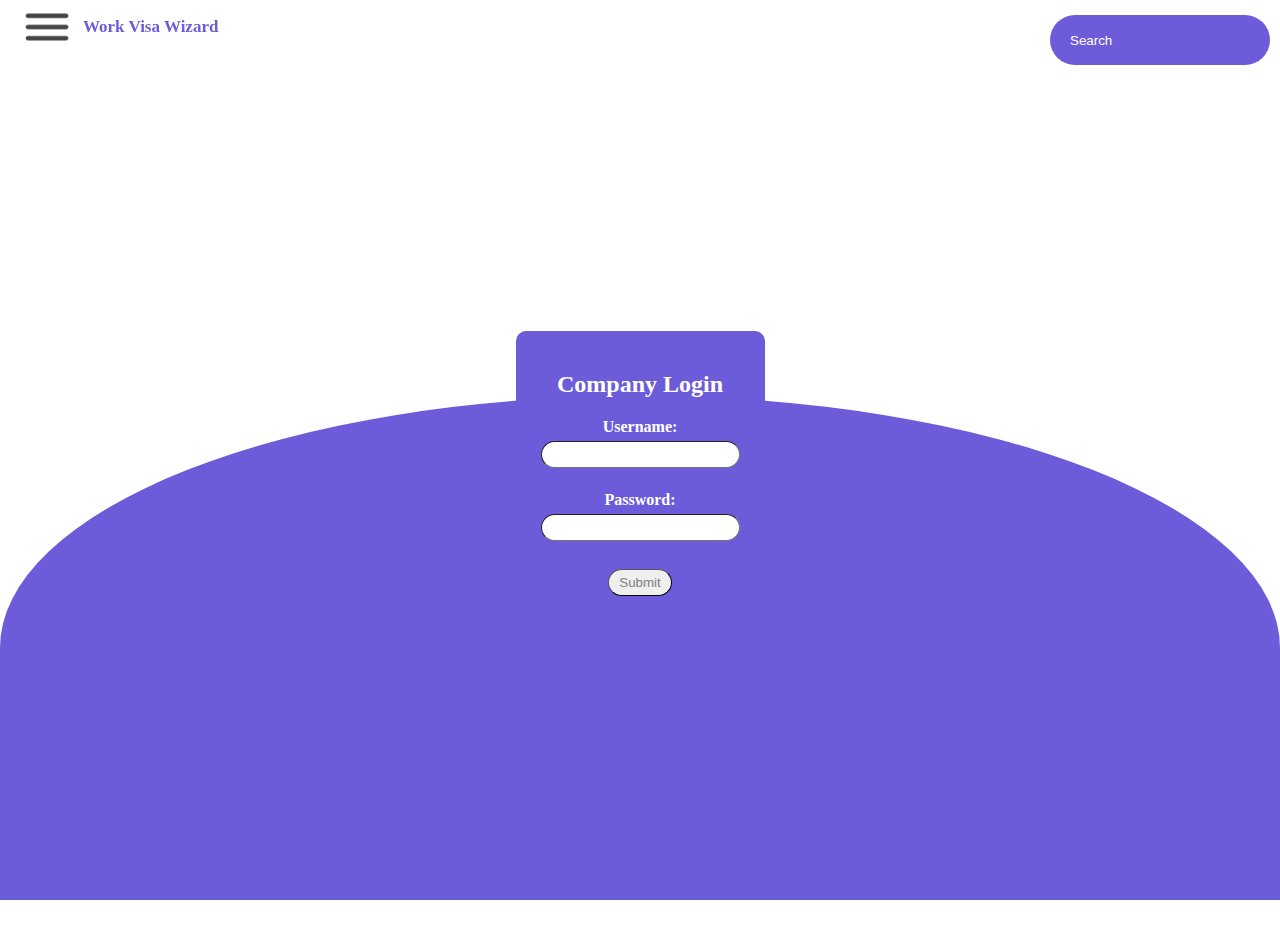
<file: employer_login.html>
<!DOCTYPE html>
<html>

<head>
  <title>Company Login</title>
  <style>
    .popup {
      display: flex;
      justify-content: center;
      align-items: center;
      height: 100vh;
      top: 35%;
    }

    .popup-content {
      background-color: rgba(109, 92, 217, 1);
      padding: 20px;
      border-radius: 10px;
      text-align: center;
      color: white;
      top: 35%;
    }

    input {
      border: bold;
      border-radius: 25px;
      border-width: thin;
      color: grey;
      padding: 5px 10px;
      margin: 5px;
    }

    label {
      font-weight: bold;
    }

    .purple-semi-circle {
      position: fixed;
      bottom: 0;
      left: 0;
      width: 100%;
      height: 56vh;
      border-radius: 100% 100% 0 0;
      background-color: rgba(109, 92, 217, 1);
      z-index: -1;
    }

    #options {
      position: fixed;
      top: 0px;
      left: 15px;
      height: 54px;
      width: 64px;
    }

    #title {
      position: fixed;
      top: 0px;
      left: 83px;
      color: rgba(109, 92, 217, 1);
      font-size: 17px;
    }

    #search {
      position: fixed;
      top: 15px;
      right: 10px;
      background-color: rgba(109, 92, 217, 1);
      color: rgba(109, 92, 217, 1);
      padding: 10px;
      border-radius: 25px;
    }

    #searchbox {
      width: 180px;
      height: 10px;
      padding: 5px;
      border: none;
      border-radius: 5px;
      outline: none;
      background-color: rgba(109, 92, 217, 1);
      color: white;
    }
    #searchbox::placeholder {
      color: white; 
    }
    }
  </style>
</head>

<body>
  <img id="options" src="options icon.png">
  <br>
  <h3 id="title">Work Visa Wizard</h3>

  <form id="search" action="https://www.google.com/search" method="GET">
    <input id="searchbox" type="text" name="q" placeholder="Search" class="search">
  </form>
  <div id="popup-container" class="popup">
    <div class="popup-content">

      <h2>Company Login</h2>

      <form action="Jobs.html" method="post">
        <label for="companyName">Username:</label>
        <br>
        <input type="text" name="companyName" id="companyName" required>
        <br><br>

        <label for="password">Password:</label>
        <br>
        <input type="password" name="password" id="password" required>
        <br><br>

        <input type="submit" value="Submit">
      </form>

    </div>
  </div>
  <div class="purple-semi-circle"></div>
</body>

</html>
</file>
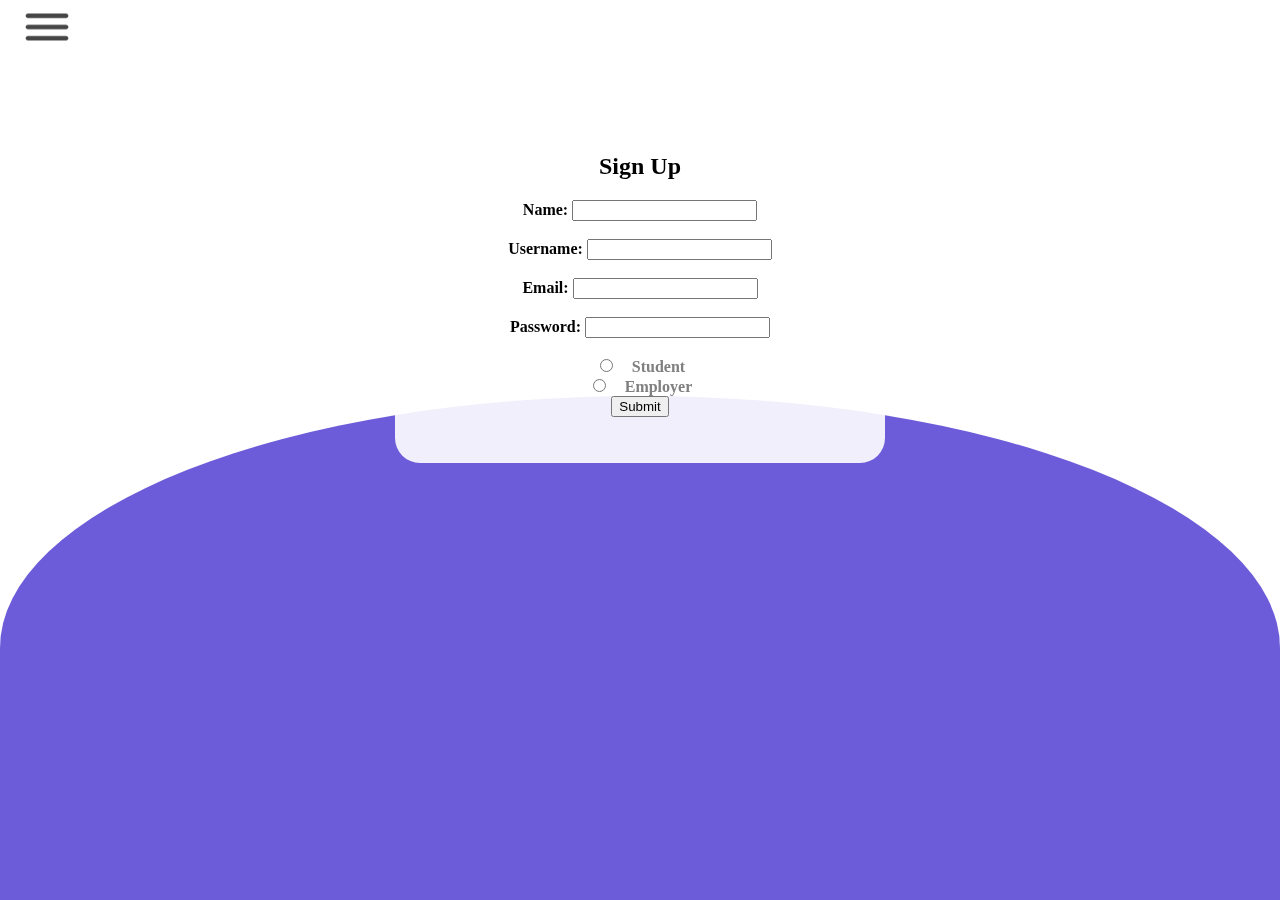
<file: register.html>
<head>
  <link rel="stylesheet" href="register_style.css">
</head>
<body>
  <img id="options" src="options icon.png">
  <br>
<div class="popup-container">
  <div class="popup-content">
    <h2>Sign Up</h2>
    <form action="" method="POST">
      <label style="border-radius: 25px;" for="name">Name:</label>
      <input type="text" name="name" id="name" required><br><br>

      <label for="username">Username:</label>
      <input type="text" name="username" id="username" required><br><br>

      <label for="email">Email:</label>
      <input type="text" name="email" id="email" required><br><br>

      <label for="password">Password:</label>
      <input type="password" name="password" id="password" required><br><br>

      <div class="option-container">
        <input type="radio" id="student" name="userType" value="student">
        <label for="student">Student</label>
      </div>
      <div class="option-container">
        <input type="radio" id="employer" name="userType" value="employer">
        <label for="employer">Employer</label>
      </div>

      <button id="SubmitButton">Submit</button>
    </form>
  </div>
</div>

                    <div class="purple-semi-circle"></div>

                    <script>
                      const submitButton = document.getElementById("SubmitButton");
                      const studentRadio = document.getElementById("student");
                      const employerRadio = document.getElementById("employer");

                      // Add a click event listener to the submit button
                      submitButton.addEventListener("click", function(event) {
                        // Prevent the default form submission
                        event.preventDefault();

                        // Check which radio button is selected
                        if (studentRadio.checked) {
                          // Redirect to the student page
                          window.location.href = "student_page.html";
                        } else if (employerRadio.checked) {
                          // Redirect to the employer page
                          window.location.href = "Jobs.html";
                        }
                      });
                    </script>

</body>
</file>
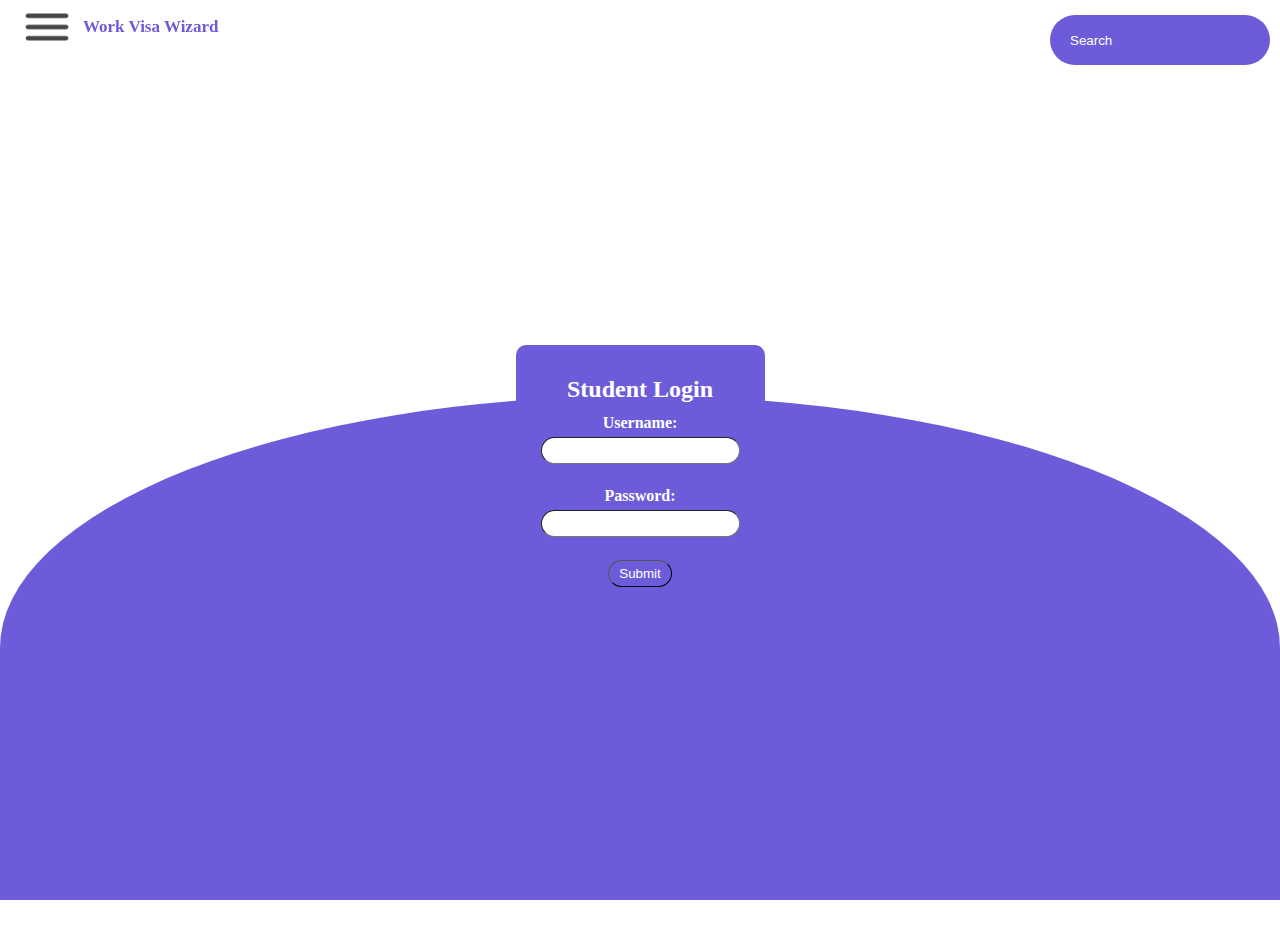
<file: student.html>
<!DOCTYPE html>
<html>

<head>
    <title>Student Login</title>
    <style>
        h2 {
            border: bold;
            top: 15px;
            border-radius: 20px;
            border-width: thin;
            color: grey;
            padding: 8px 20px;
            margin: 3px;
            font-weight: bold;
            background-color: rgba(109, 92, 217, 1);
            position: center;
            color: white;
        }
      
        .popup {
            display: flex;
            justify-content: center;
            align-items: center;
            height: 100vh;
        }

        .popup-content {
          background-color: rgba(109, 92, 217, 1);
          padding: 20px;
          border-radius: 10px;
          text-align: center;
          color: white;
          top: 35%;
        }

        input {
          border: bold;
          border-radius: 25px;
          border-width: thin;
          color: grey;
          padding: 5px 10px;
          margin: 5px;

        }

        label {
            border: bold;
            border-radius: 25px;
            border-width: thin;
            color: grey;
            padding: 5px 10px;
            margin: 5px;
            font-weight: bold;
            background-color: rgba(109, 92, 217, 1);
            color: white;
        }

        button {
            background-color: rgba(109, 92, 217, 1);
            color: white;
            border: bold;
            border-radius: 25px;
            border-width: thin;
            padding: 5px 10px;
        }

      #options {
        position: fixed;
        top: 0px;
        left: 15px;
        height: 54px;
        width: 64px;
      }

      #title {
        position: fixed;
        top: 0px;
        left: 83px;
        color: rgba(109, 92, 217, 1);
        font-size: 17px;
      }

      #search {
        position: fixed;
        top: 15px;
        right: 10px;
        background-color: rgba(109, 92, 217, 1);
        color: rgba(109, 92, 217, 1);
        padding: 10px;
        border-radius: 25px;
      }

      #searchbox {
        width: 180px;
        height: 10px;
        padding: 5px;
        border: none;
        border-radius: 5px;
        outline: none;
        background-color: rgba(109, 92, 217, 1);
        color: white;
      }
      #searchbox::placeholder {
        color: white; 
      }

      .purple-semi-circle {
        position: fixed;
        bottom: 0;
        left: 0;
        width: 100%;
        height: 56vh;
        border-radius: 100% 100% 0 0;
        background-color: rgba(109, 92, 217, 1);
        z-index: -1;
      }
    </style>
</head>

<body>
  <img id="options" src="options icon.png">
  <br>
  <h3 id="title">Work Visa Wizard</h3>
  <form id="search" action="https://www.google.com/search" method="GET">
    <input id="searchbox" type="text" name="q" placeholder="Search" class="search">
  </form>
    <div id="popup-container" class="popup">
        <div class="popup-content">
            <h2 for="Student Login">Student Login</h2>

                <form id="login-form">
                    
                    <label for="Name">Username:</label>
                    <br>
                    <input type="text" name="Name" id="Name" required>
                    <br><br>

                    <label for="password">Password:</label>
                    <br>
                    <input type="password" name="password" id="password" required>
                    <br><br>

                    <button type="submit">Submit</button>
                </form>
        </div>
    </div>
    <script>
        // Hardcoded default username and password (not secure for production)
        const defaultUsername = "jamo_unite";
        const defaultPassword = "jamo23";

        // Add an event listener to the form for submission
        document.getElementById('login-form').addEventListener('submit', function (e) {
            e.preventDefault(); // Prevent the form from submitting and refreshing the page

            // Get the input values
            const username = document.getElementById('Name').value;
            const password = document.getElementById('password').value;

            // Perform validation and authentication
            if (username === defaultUsername && password === defaultPassword) {
                alert('Login successful!');
                window.location.href = 'Jobs.html';
            } else {
                alert('Login failed. Please check your username and password.');
            }
        });
    </script>
  <div class="purple-semi-circle"></div>
</body>

</html>





<!-- <!DOCTYPE html>
<html>
<head>
    <link rel="stylesheet" href="student.css">
    </head>
<!-- <div id="popup-container" class="popup">
    <div class="popup-content">
    <body> -->
<!-- <h2>Student Login</h2>
        <p>Name</p>
        <div class="name-button-container">
            <label for="name"></label>
            <input style="border: dotted; border-radius:5px; border-width: thin;" type="text" name="name" id="name"
                required><br><br>
            <p>Username</p>
            <div class="username-button-container">
                <label for="username"></label>
                <input style="border: dotted; border-radius:5px; border-width: thin;" type="text" name="username"
                    id="username" required><br><br>
                <p>Email</p>
                <div class="Email-button-container">
                    <label for="Email"></label>
                    <input style="border: dotted; border-radius:5px; border-width: thin;" type="text" name="Email"
                        id="Email" required><br><br>
                    <p>Password</p>
                    <div class="password-button-container">
                        <label for="password"></label>
                        <input style="border: dotted; border-radius:5px; border-width: thin;" type="text" name="password"
                            id="password" required><br><br>

                <button id="Submit Button">Submit</button>
            </div>
                    </body>
                    </html> -->
</file>
<file: register_style.css>
.option_container {
  display: flex;
  align-items: center;
  margin-right: 20px;
  border-radius: 25px;
}

input[type="radio"] {
  margin-right: 15px;
}

label {
  font-weight: bold;
  color: grey;

}

#options {
  position: fixed;
  top: 0px;
  left: 15px;
  height: 54px;
  width: 64px;
}

input[type="radio"]:checked+label {
  color: rgba(109, 92, 217, 1);
}

input[type="radio"]+label {
  color: grey;
}


.purple-semi-circle {
  position: fixed;
  bottom: 0;
  left: 0;
  width: 100%;
  height: 56vh;
  border-radius: 100% 100% 0 0;
  background-color: rgba(109, 92, 217, 1);
  z-index: -1;
}

.popup-content {
  display: flex;
  flex-direction: column;
  align-items: center;
  text-align: center;
  z-index: 1;
}

.center-button-container {
  display: flex;
  justify-content: center;
  margin-top: 20px;
  width: 900px;
  height: 700px;
  border-radius: 25px;
}

.popup-container {
  position: absolute;
  top: 32%;
  left: 50%;
  transform: translate(-50%, -50%);
  background-color: rgba(255, 255, 255, 0.9);
  padding: 20px;
  border-radius: 25px;
  width: 450px;
  height: 310px;
}

.popup-content {
  display: flex;
  flex-direction: column;
  align-items: center;
  text-align: center;
}

.input-container {
  display: flex;
  flex-direction: column;
  align-items: center;
  margin-bottom: 10px;
}

label {
  font-weight: bold;
  color: black;
  border-radius: 25px;
}
</file>
<file: student.css>
.popup-container{
    display: none;
    position: center;
    top: 0;
    left: 5;
    width: 100%;
    height: 100%;
    background-color: #942192;
    /* background-color: rgba(0, 0, 0, 0.5); */
    align-items: center;
    justify-content: center;
}

.name-button-container {
    display: flex;
    align-items: center;
    justify-content: flex-end;
}

/* .username-button-container {
    background-color: #942192;
    padding: 50px;
    right: 300px;
    border-radius: 5px;
    box-shadow: 0px 0px 10px rgba(0, 0, 0, 0.2);
    
} */
</file>
